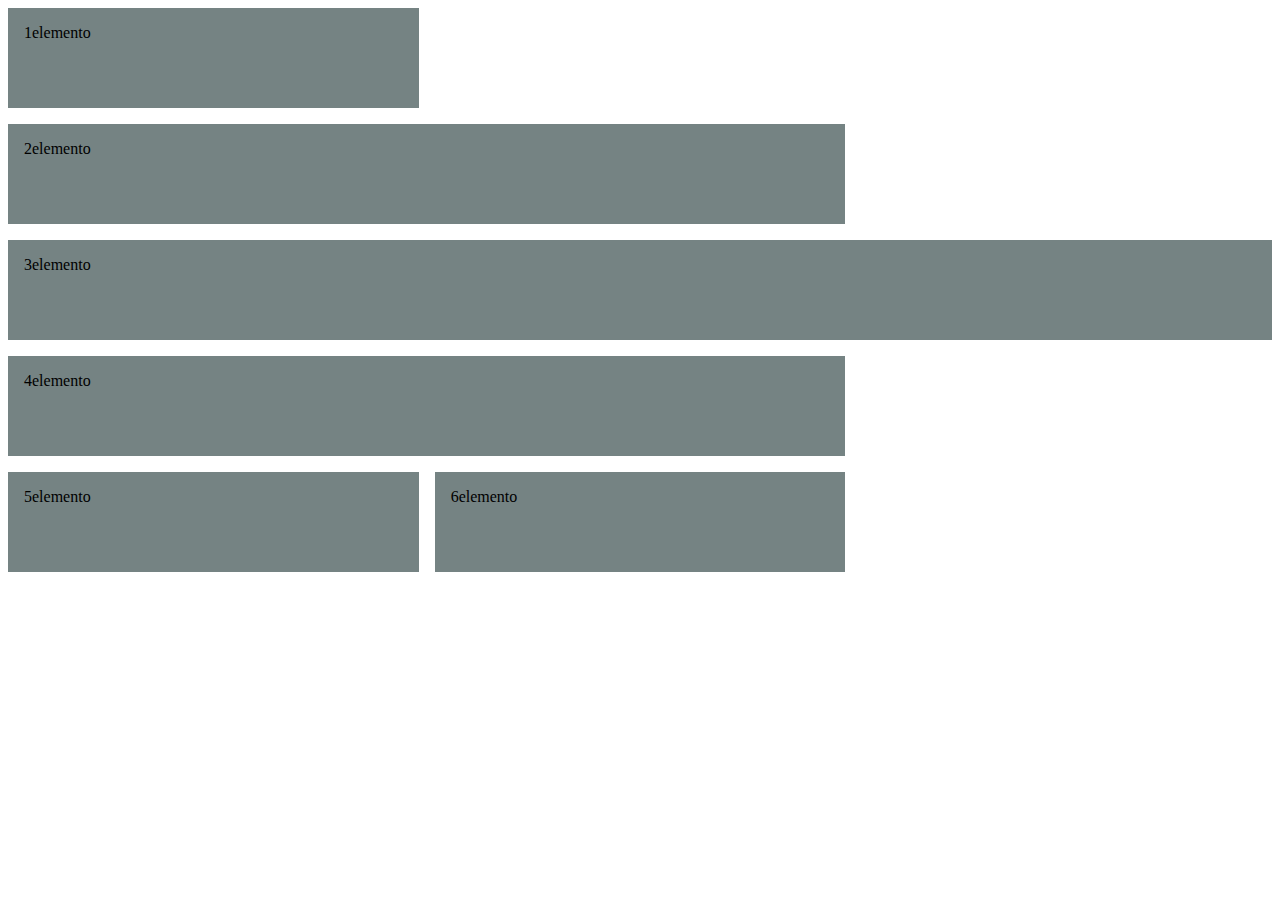
<file: practica_1/index.html>
<!DOCTYPE html>
<html lang="en">
<head>
    <meta charset="UTF-8">
    <meta http-equiv="X-UA-Compatible" content="IE=edge">
    <meta name="viewport" content="width=C, initial-scale=1.0">
    <link rel="stylesheet" href="style.css">
    <title>CSS GRID</title>
</head>
<body>
    <div class="grid">
        <div class="element1" >1elemento</div>
        <div class="element2">2elemento</div>
        <div class="element3">3elemento</div>
        <div class="element4">4elemento</div>
        <div class="element5">5elemento</div>
        <div class="element6">6elemento</div>
    </div>
</body>
</html>
</file>
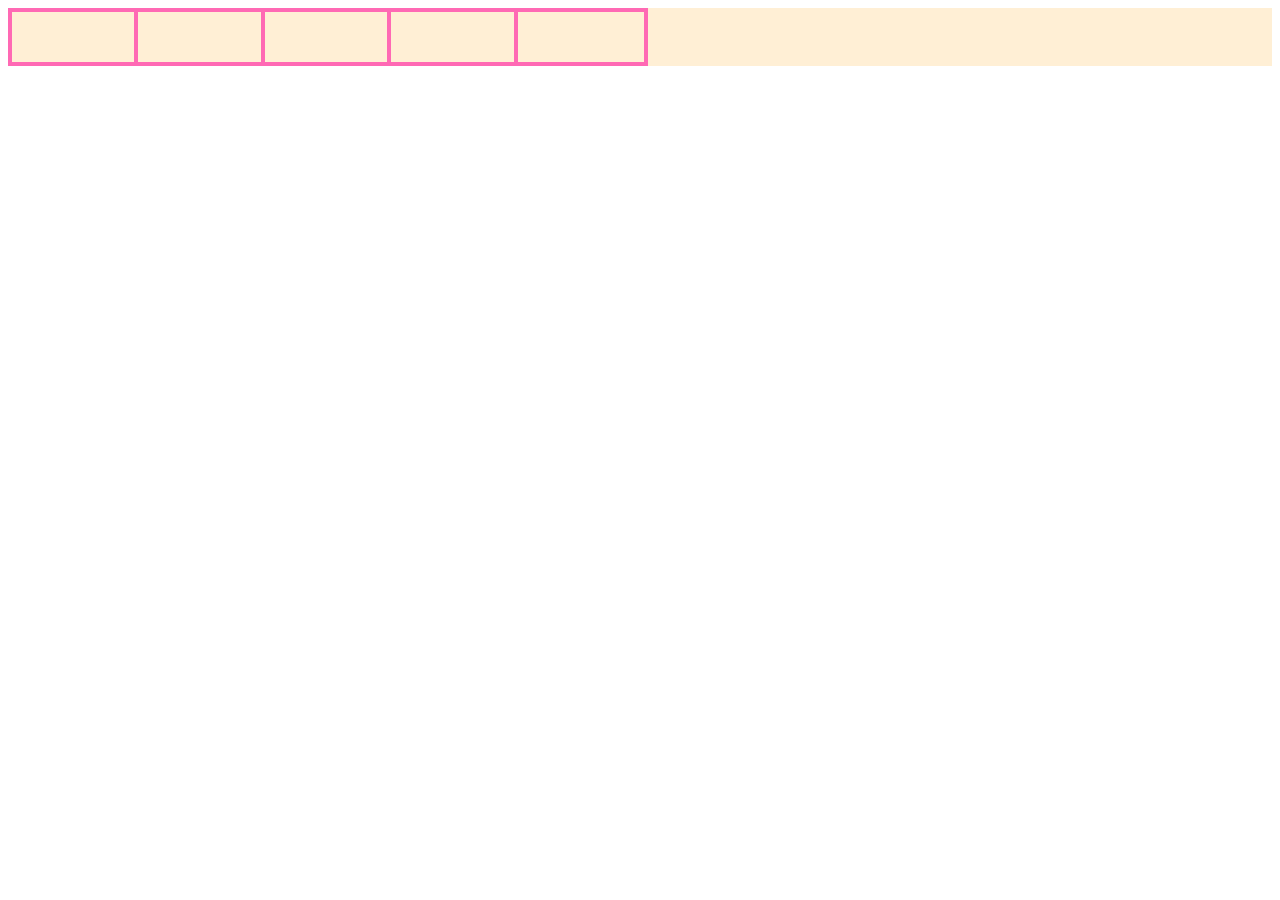
<file: practica_3/index.html>
<!DOCTYPE html>
<html lang="en">
<head>
    <meta charset="UTF-8">
    <meta http-equiv="X-UA-Compatible" content="IE=edge">
    <meta name="viewport" content="width=device-width, initial-scale=1.0">
    <title>Document</title>
    <style>
        .container{
            background-color: papayawhip;
            display: grid;
            grid-template-columns: repeat(auto-fill, minmax( 120px, 1fr ));
        }
        .item{
            background-color: papayawhip;
            border: 4px solid hotpink;
            width: 100%;
            height: 50px;
        }
    </style>
</head>
<body>
    <div class="container">
        <div class="item"></div>
        <div class="item"></div>
        <div class="item"></div>
        <div class="item"></div>
        <div class="item"></div>
    </div>
    <div class="content">
        
    </div>
</body>
</html>
</file>
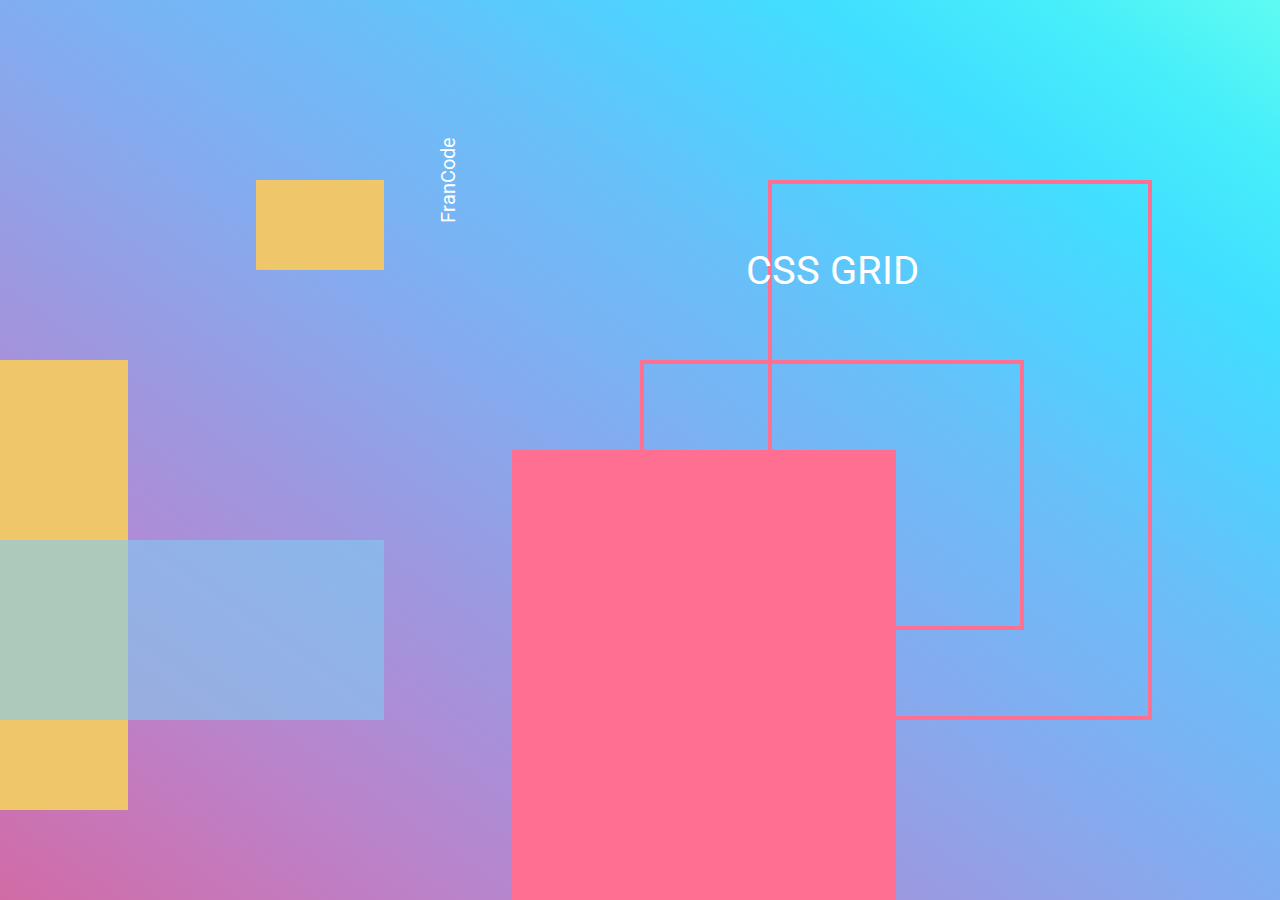
<file: practica_5/index.html>
<!DOCTYPE html>
<html lang="en">
<head>
    <meta charset="UTF-8">
    <meta http-equiv="X-UA-Compatible" content="IE=edge">
    <meta name="viewport" content="width=device-width, initial-scale=1.0">
    <link rel="stylesheet" href="style.css">
    <title>Document</title>
</head>
<body>
    <div class="container">
        <div class="item-1"></div>
        <div class="item-2"></div>
        <div class="item-3"></div>
        <div class="item-4"></div>
        <div class="item-5"></div>
        <div class="item-6">
            <p>CSS GRID</p>
        </div>
        <div class="item-7"></div>
        <div class="item-8">
            <p>FranCode</p>
        </div>
    </div>
</body>
</html>
</file>
<file: practica_1/style.css>
.grid{
    display: grid;
    grid-template-columns: repeat( 3, 1fr );
    gap: 1rem;
    grid-auto-rows: minmax( 100px, auto);
}

.element1{
    grid-column: 1/2;
}
.element2{
    grid-column: 1/3;
}
.element3{
    grid-column: 1/4;
}
.element4{
    grid-column: 1/3;
}
.element5{
    grid-column: 1/2;
}
.grid > div{
    background-color: #758383;
    padding: 1em;
}
.grid > div:hover{
    border: solid 1px yellow;
}
</file>
<file: practica_5/style.css>
@import url('https://fonts.googleapis.com/css2?family=Roboto:wght@700&display=swap');
:root{
    --blue: #81ccf1;
    --yellow: #efc66a;
    --pink: #d8a6cb;
    --dark-pink: #ff6f91;
    --purple: #9996cb;
    --orange: #ffc75f;
}
body{
    font-family: 'Roboto', sans-serif;
    margin: 0px;
     background-image: linear-gradient(to right top, #d16ba5, #c777b9, #ba83ca, #aa8fd8, #9a9ae1, #8aa7ec, #79b3f4, #69bff8, #52cffe, #41dfff, #46eefa, #5ffbf1);
    height: 100vh;
}
.container{
    display: grid;
    grid-template: repeat(10, 1fr) / repeat( 10, 1fr);
    height: 100vh;
}
.item-1{
    background-color: var(--yellow);
    grid-column: 1 / 2;
    grid-row: 5 / 10;
}
.item-2{
    background-color: var(--blue);
    grid-column: 1 / 4;
    grid-row: 7 / 9;
    opacity: 0.6;
}
.item-3{
    background-color: var(--dark-pink);
    grid-column: 5 / 8;
    grid-row: 6 / 11;
}
.item-4{
    border: 4px solid var(--dark-pink);
    grid-column: 6 / 9;
    grid-row: 5 / 8;
}
.item-5{
    border: 4px solid var(--dark-pink);
    grid-column: 7 / 10;
    grid-row: 3 / 9;
}
.item-6{
    grid-column: 6 / 9;
    grid-row: 3 / 5;
    font-size: 40px;
    display: grid;
    justify-items: center;
    align-items: center;
    color: #fff;
}
.item-6 p{
    margin: 0;
}
.item-7{
    background-color: var(--yellow);;
    grid-column: 3 / 4;
    grid-row: 3 / 4;
    
}
.item-8{
    font-size: 20px;
    display: grid;
    grid-column-start: 4;
    grid-row: 2 /4;
    transform: rotate(180deg);
    writing-mode: vertical-lr;
    justify-items: center;
    align-items: center;
    color: #fff;
}
</file>
